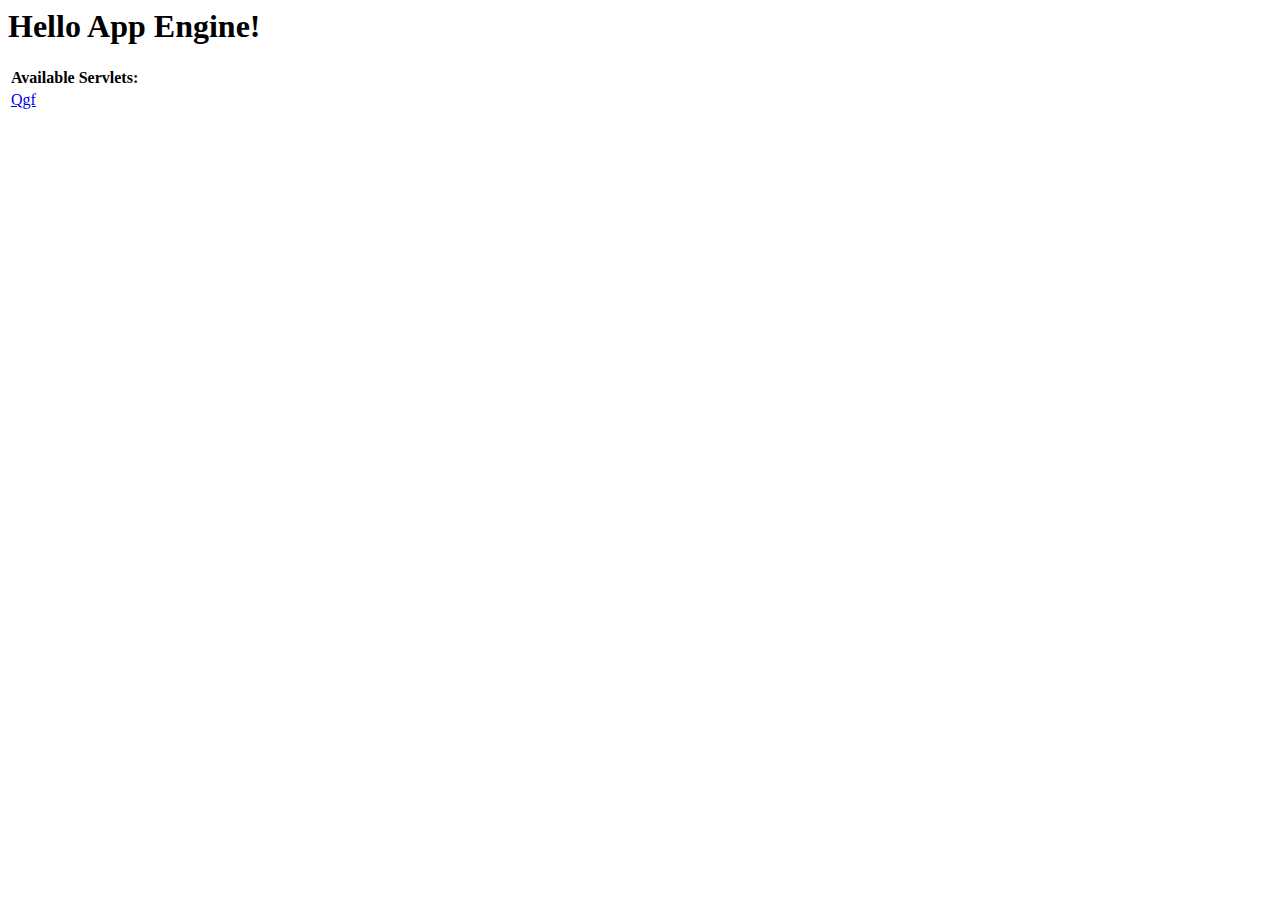
<file: war/indexbad.html>
<!DOCTYPE HTML PUBLIC "-//W3C//DTD HTML 4.01 Transitional//EN">
<!-- The HTML 4.01 Transitional DOCTYPE declaration-->
<!-- above set at the top of the file will set     -->
<!-- the browser's rendering engine into           -->
<!-- "Quirks Mode". Replacing this declaration     -->
<!-- with a "Standards Mode" doctype is supported, -->
<!-- but may lead to some differences in layout.   -->

<html>
  <head>
    <meta http-equiv="content-type" content="text/html; charset=UTF-8">
    <title>Hello App Engine</title>
  </head>

  <body>
    <h1>Hello App Engine!</h1>
	
    <table>
      <tr>
        <td colspan="2" style="font-weight:bold;">Available Servlets:</td>        
      </tr>
      <tr>
        <td><a href="qgf">Qgf</a></td>
      </tr>
    </table>
  </body>
</html>
</file>
